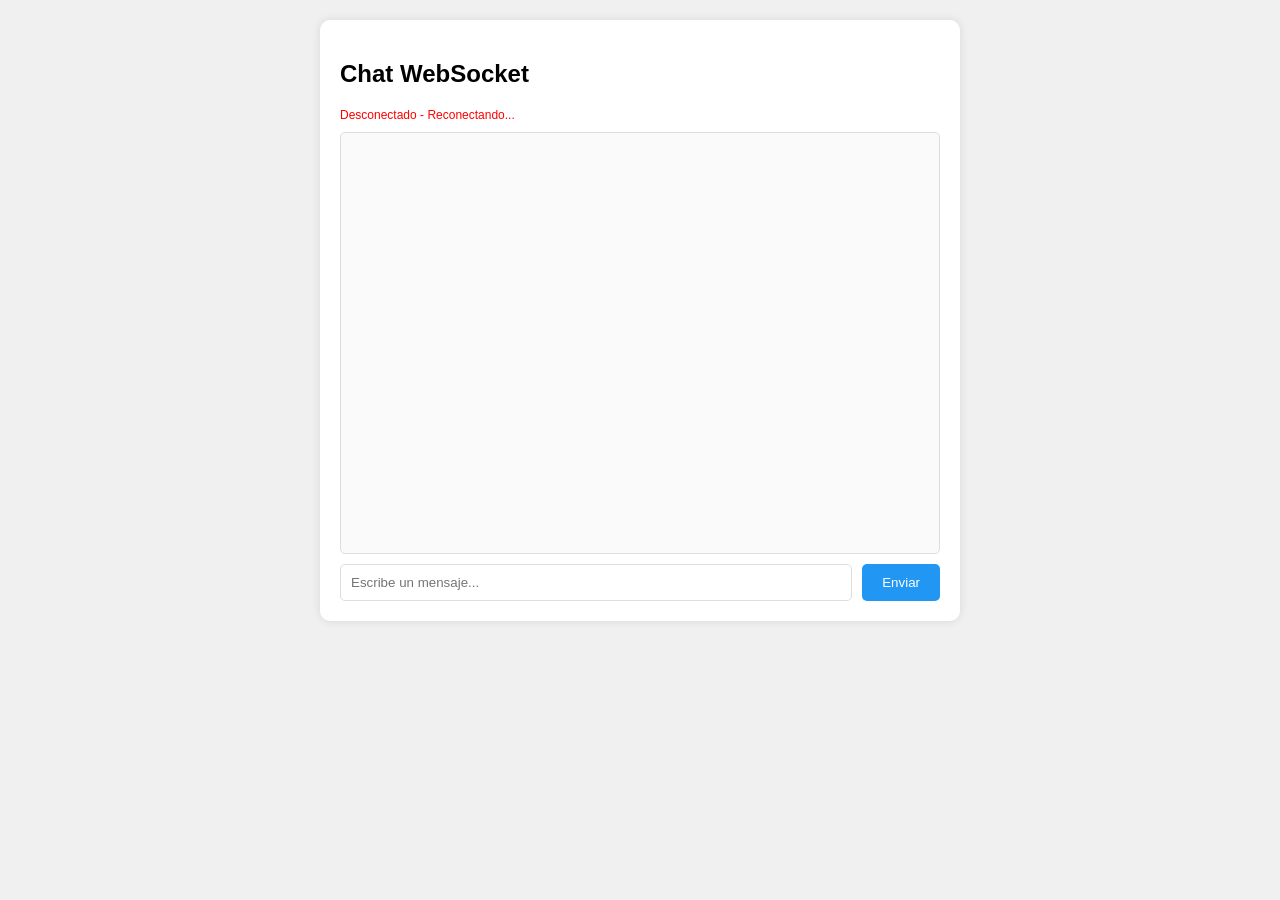
<file: static/index.html>
<!DOCTYPE html>
<html>
<head>
    <meta charset="UTF-8">
    <title>WebSocket Chat</title>
    <style>
        body {
            font-family: Arial, sans-serif;
            margin: 20px;
            background: #f0f0f0;
        }
        #chat {
            width: 600px;
            margin: 0 auto;
            background: white;
            border-radius: 10px;
            box-shadow: 0 0 10px rgba(0,0,0,0.1);
            padding: 20px;
        }
        #messages {
            height: 400px;
            border: 1px solid #ddd;
            overflow-y: auto;
            padding: 10px;
            margin-bottom: 10px;
            background: #fafafa;
            border-radius: 5px;
        }
        .message {
            margin: 5px 0;
            padding: 8px 12px;
            background: #e3f2fd;
            border-radius: 5px;
        }
        .message.own {
            background: #c8e6c9;
            text-align: right;
        }
        #input-area {
            display: flex;
            gap: 10px;
        }
        #message-input {
            flex: 1;
            padding: 10px;
            border: 1px solid #ddd;
            border-radius: 5px;
        }
        #send-btn {
            padding: 10px 20px;
            background: #2196F3;
            color: white;
            border: none;
            border-radius: 5px;
            cursor: pointer;
        }
        #send-btn:hover {
            background: #1976D2;
        }
        .status {
            color: #888;
            font-size: 12px;
            margin-bottom: 10px;
        }
    </style>
</head>
<body>
    <div id="chat">
        <h2>Chat WebSocket</h2>
        <div id="status" class="status">Conectando...</div>
        <div id="messages"></div>
        <div id="input-area">
            <input type="text" id="message-input" placeholder="Escribe un mensaje..." />
            <button id="send-btn">Enviar</button>
        </div>
    </div>

    <script>
        let ws;
        let username = prompt("Ingresa tu nombre de usuario:");

        function connect() {
            const protocol = window.location.protocol === 'https:' ? 'wss:' : 'ws:';
            const wsUrl = `${protocol}//${window.location.host}/ws`;
            
            ws = new WebSocket(wsUrl);

            ws.onopen = function() {
                document.getElementById('status').textContent = `Conectado como: ${username}`;
                document.getElementById('status').style.color = 'green';
            };

            ws.onmessage = function(event) {
                const messagesDiv = document.getElementById('messages');
                const message = document.createElement('div');
                message.className = 'message';
                
                try {
                    const data = JSON.parse(event.data);
                    if (data.username === username) {
                        message.className += ' own';
                        message.textContent = `Tú: ${data.text}`;
                    } else {
                        message.textContent = `${data.username}: ${data.text}`;
                    }
                } catch (e) {
                    message.textContent = event.data;
                }
                
                messagesDiv.appendChild(message);
                messagesDiv.scrollTop = messagesDiv.scrollHeight;
            };

            ws.onclose = function() {
                document.getElementById('status').textContent = 'Desconectado - Reconectando...';
                document.getElementById('status').style.color = 'red';
                setTimeout(connect, 3000);
            };

            ws.onerror = function(error) {
                console.error('Error WebSocket:', error);
            };
        }

        function sendMessage() {
            const input = document.getElementById('message-input');
            const text = input.value.trim();
            
            if (text && ws && ws.readyState === WebSocket.OPEN) {
                const message = JSON.stringify({
                    username: username,
                    text: text
                });
                ws.send(message);
                input.value = '';
            }
        }

        // Conectar
        connect();

        // Event listeners
        document.getElementById('send-btn').addEventListener('click', sendMessage);
        document.getElementById('message-input').addEventListener('keypress', function(e) {
            if (e.key === 'Enter') {
                sendMessage();
            }
        });
    </script>
</body>
</html>
</file>
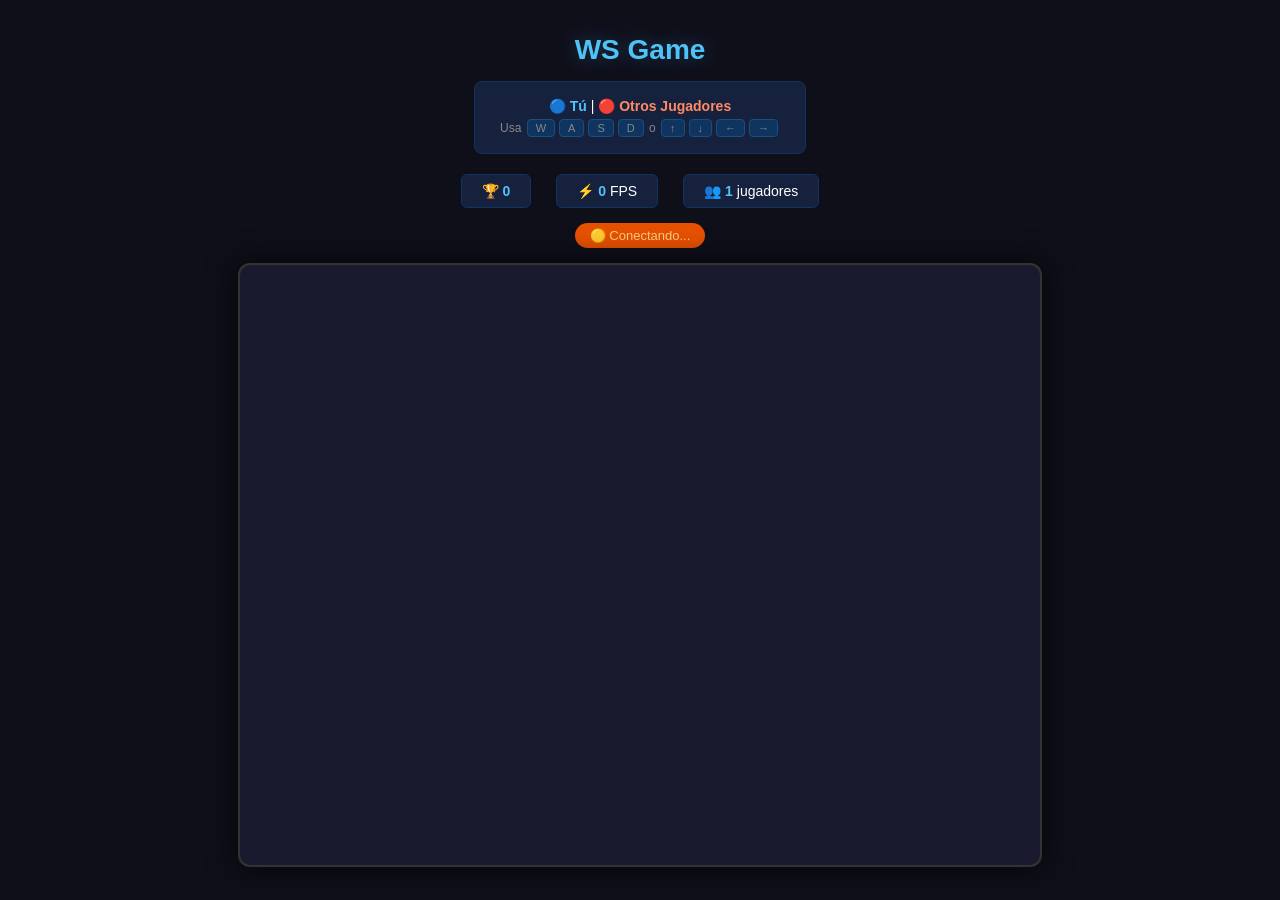
<file: test-game/static/index.html>
<!DOCTYPE html>
<html lang="es">
<head>
    <meta charset="UTF-8">
    <meta name="viewport" content="width=device-width, initial-scale=1.0">
    <title>Juego WebSocket</title>
    
    <!-- CSS -->
    <link rel="stylesheet" href="css/style.css">
</head>
<body>
    <div id="gameContainer">
        <div id="info">
            <h2>WS Game</h2>
            <div id="controls-info">
                <p>
                    <span class="highlight-blue">🔵 Tú</span> | 
                    <span class="highlight-orange">🔴 Otros Jugadores</span>
                </p>
                <p style="font-size: 12px; margin-top: 5px; color: #888;">
                    Usa <span class="key-hint">W</span><span class="key-hint">A</span><span class="key-hint">S</span><span class="key-hint">D</span> 
                    o <span class="key-hint">↑</span><span class="key-hint">↓</span><span class="key-hint">←</span><span class="key-hint">→</span>
                </p>
            </div>
            
            <div class="stats">
                <div class="stat-box">🏆 <span id="score">0</span></div>
                <div class="stat-box">⚡ <span id="fps">0</span> FPS</div>
                <div class="stat-box">👥 <span id="players">1</span> jugadores</div>
            </div>
            
            <div id="connectionStatus" class="status-connecting">🟡 Conectando...</div>
        </div>
        
        <canvas id="gameCanvas" width="800" height="600"></canvas>
    </div>

    <!-- JavaScript - Orden de carga importante -->
    <script type="module" src="js/main.js"></script>
</body>
</html>
</file>
<file: test-game/static/css/style.css>
/* static/css/style.css */
* {
    margin: 0;
    padding: 0;
    box-sizing: border-box;
}

body {
    background: #0f0f1a;
    margin: 0;
    padding: 20px;
    font-family: 'Segoe UI', Arial, sans-serif;
    color: white;
    display: flex;
    justify-content: center;
    align-items: center;
    min-height: 100vh;
}

#gameContainer {
    display: flex;
    flex-direction: column;
    align-items: center;
    gap: 15px;
}

#info {
    text-align: center;
    width: 100%;
}

h2 {
    color: #4FC3F7;
    text-shadow: 0 0 20px rgba(79, 195, 247, 0.3);
    margin-bottom: 10px;
    font-size: 28px;
}

h2 span {
    color: #FFD54F;
}

#controls-info {
    background: #16213e;
    padding: 12px 25px;
    border-radius: 8px;
    display: inline-block;
    margin: 5px 0 10px 0;
    border: 1px solid #0f3460;
    font-size: 14px;
}

#controls-info p {
    margin: 4px 0;
}

#controls-info .highlight-blue {
    color: #4FC3F7;
    font-weight: bold;
}

#controls-info .highlight-orange {
    color: #FF8A65;
    font-weight: bold;
}

.stats {
    display: flex;
    justify-content: center;
    gap: 25px;
    margin: 10px 0;
    flex-wrap: wrap;
}

.stat-box {
    background: #16213e;
    padding: 8px 20px;
    border-radius: 6px;
    border: 1px solid #0f3460;
    font-size: 14px;
}

.stat-box span {
    color: #4FC3F7;
    font-weight: bold;
}

canvas {
    border: 2px solid #333;
    display: block;
    border-radius: 12px;
    background: #1a1a2e;
    box-shadow: 0 0 30px rgba(0, 0, 0, 0.8);
    max-width: 100%;
    height: auto;
}

#connectionStatus {
    font-size: 13px;
    padding: 5px 15px;
    border-radius: 20px;
    display: inline-block;
    margin-top: 5px;
}

.status-connected {
    background: #1b5e20;
    color: #81c784;
}

.status-disconnected {
    background: #b71c1c;
    color: #ef9a9a;
}

.status-connecting {
    background: #e65100;
    color: #ffcc80;
}

/* Responsive */
@media (max-width: 850px) {
    canvas {
        width: 100%;
        height: auto;
    }
    
    .stats {
        gap: 10px;
    }
    
    .stat-box {
        padding: 5px 12px;
        font-size: 12px;
    }
    
    #controls-info {
        font-size: 12px;
        padding: 8px 15px;
    }
}

/* Animaciones */
@keyframes pulse {
    0% { opacity: 1; }
    50% { opacity: 0.5; }
    100% { opacity: 1; }
}

.pulsing {
    animation: pulse 1s ease-in-out infinite;
}

/* Tooltip para controles */
.key-hint {
    display: inline-block;
    background: #0f3460;
    padding: 2px 8px;
    border-radius: 4px;
    font-size: 11px;
    margin: 0 2px;
    border: 1px solid #1a4f7a;
}
</file>
